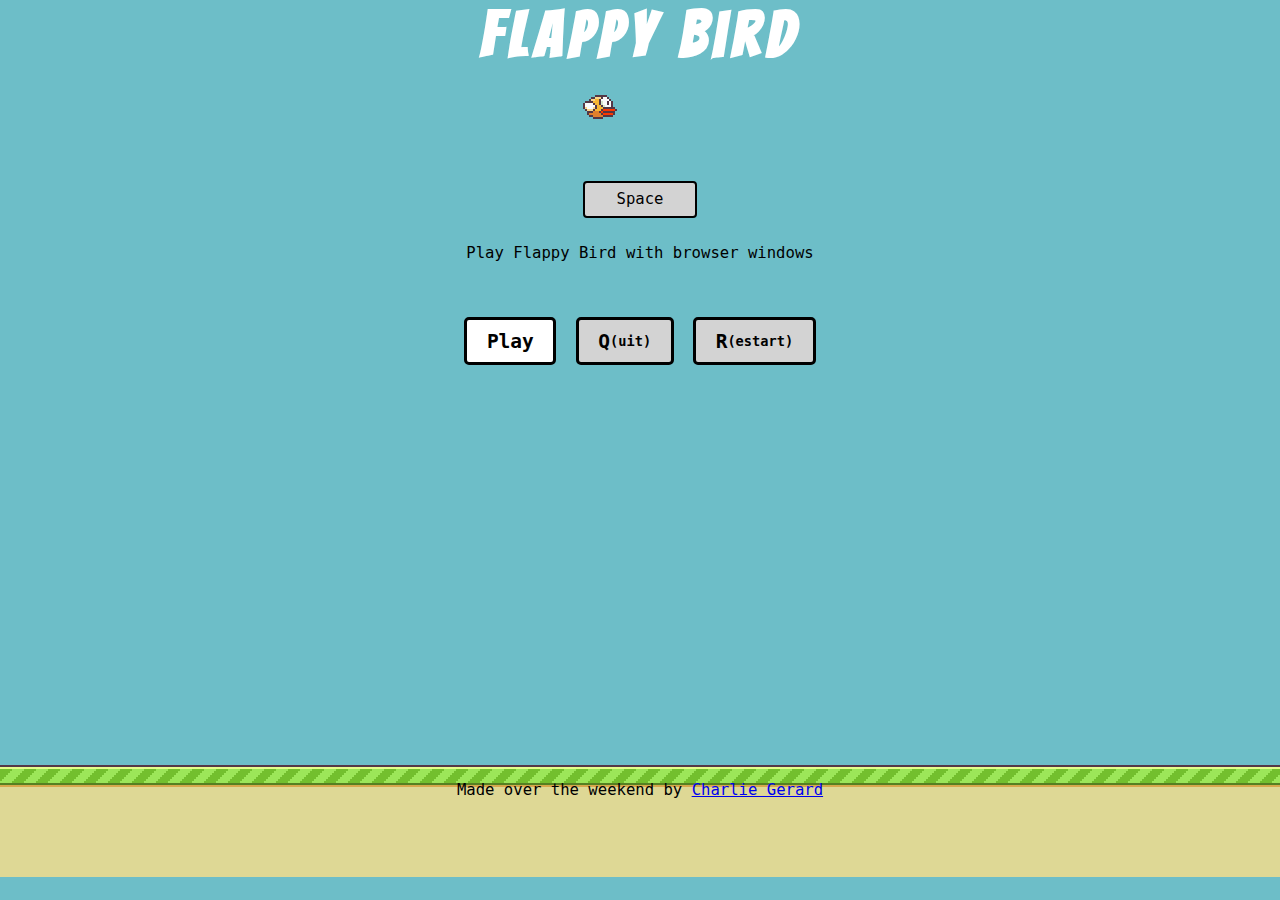
<file: index.html>
<!DOCTYPE html>
<html lang="en">
<head>
    <meta charset="UTF-8">
    <meta name="viewport" content="width=device-width, initial-scale=1.0">
    <meta http-equiv="X-UA-Compatible" content="ie=edge">
    <title>Flappy Bird game with browser windows</title>
    <link href="https://fonts.googleapis.com/css?family=Bangers&display=swap" rel="stylesheet">
    <link rel="stylesheet" href="styles.css">
</head>
<body>
    <section class="outer-container">
        <div class="score">0</div>
        <main>
            <h1>Flappy Bird</h1>
                <div class="animation">
                    <div class="bird-container">
                        <div class="bird"></div>
                    </div>
                    <p class="space-bar">Space</p>
                </div>
                <p>Play Flappy Bird with browser windows</p>
                <div class="buttons">
                    <button class="play">Play</button>
                    <button>Q<span>(uit)</span></button>
                    <button>R<span>(estart)</span></button>
                </div>
            </main>
            
        <div id="mobile-message">
            <p>Hhmm... It looks like you're viewing this project on a mobile phone. As this game is played with browser windows, please check it out on a desktop!</p>
        </div>
    </section>

    <footer>
        <p>Made over the weekend by <a href="https://twitter.com/devdevcharlie" target="_blank">Charlie Gerard</a></p>
    </footer>
    <script src="index.js"></script>
</body>
</html>
</file>
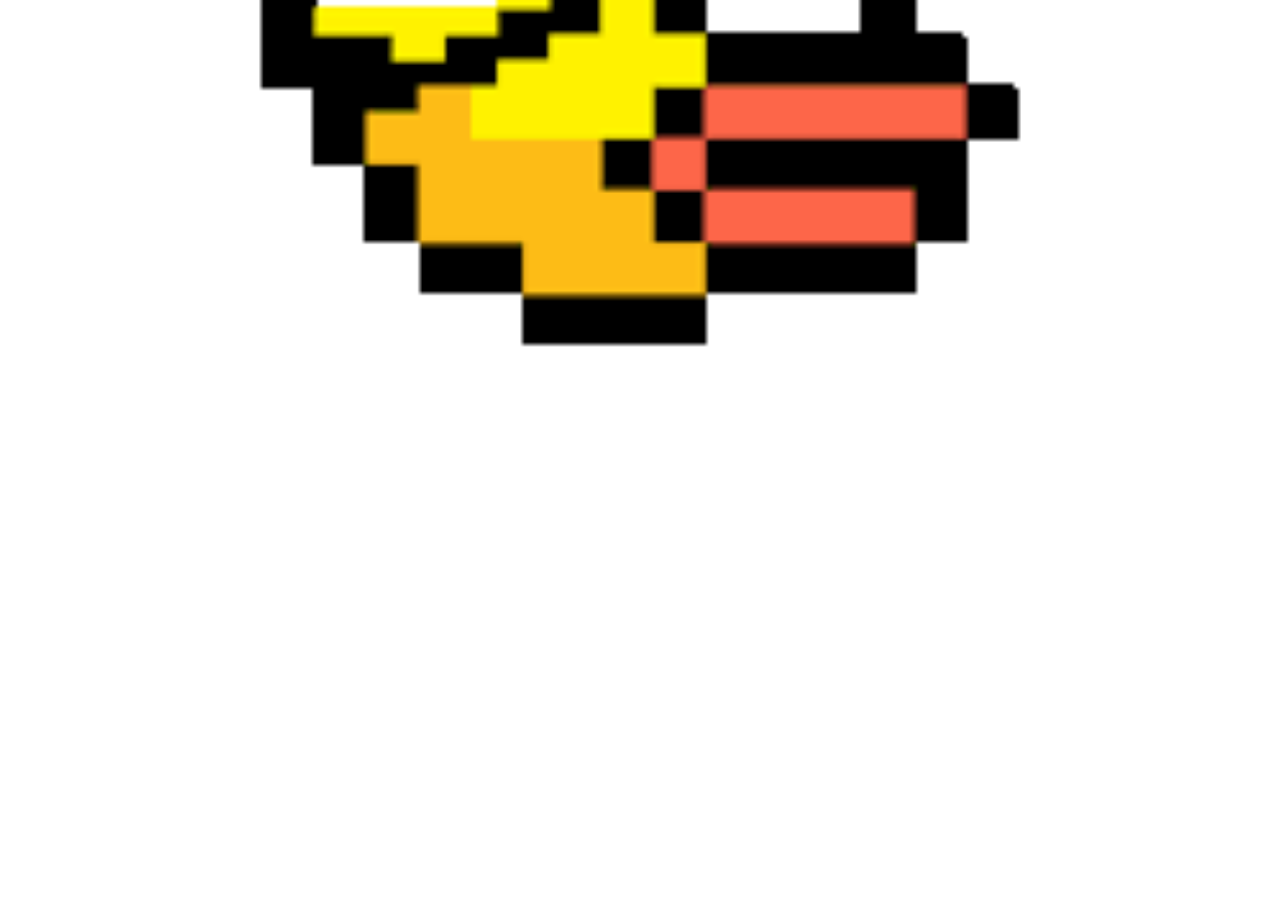
<file: flappy/index.html>
<!DOCTYPE html>
<html lang="en">
<head>
    <meta charset="UTF-8">
    <meta name="viewport" content="width=device-width, initial-scale=1.0">
    <meta http-equiv="X-UA-Compatible" content="ie=edge">
    <title>Flappy</title>
    <style>
        body{
            background-image: url('../assets/flappy-gif.gif');
            background-position: center;
            background-repeat: none;
            background-size: cover;
        }
    </style>
</head>
<body>
    <audio class="jump" src="../assets/sfx_wing.ogg"></audio>
    <audio class="hit" src="../assets/sfx_hit.ogg"></audio>
    <audio class="die" src="../assets/sfx_die.ogg"></audio>
    <script src="../index.js"></script>
</body>
</html>
</file>
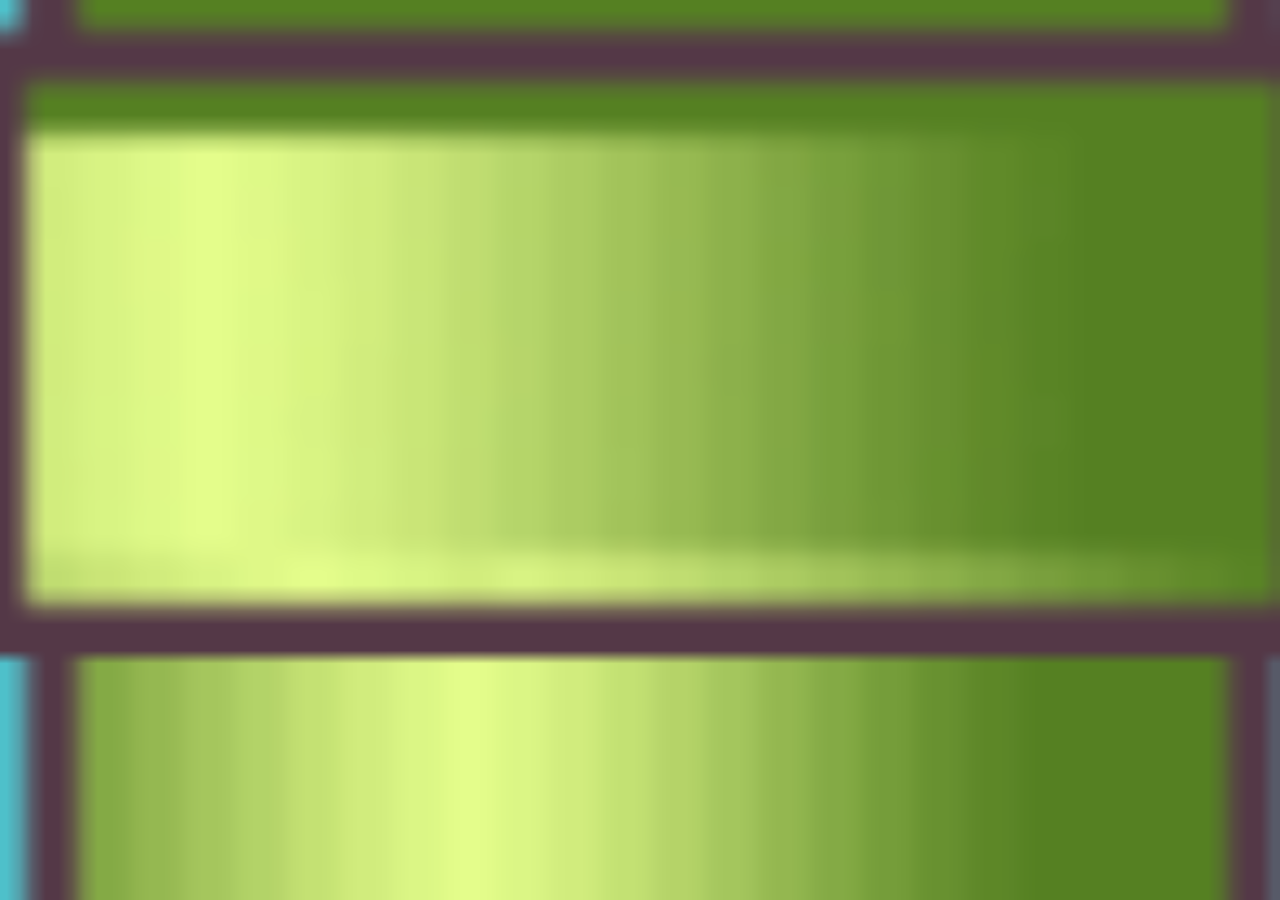
<file: firstObstacle/firstObstacle.html>
<!DOCTYPE html>
<html lang="en">
<head>
    <meta charset="UTF-8">
    <meta name="viewport" content="width=device-width, initial-scale=1.0">
    <meta http-equiv="X-UA-Compatible" content="ie=edge">
    <title>Obstacle</title>
    <style>
        body{
            background-image: url('../assets/obstacle-3.png');
            background-position: center;
            background-repeat: none;
            background-size: cover;
        }
    </style>
</head>
<body>
    <script src="../index.js"></script>
</body>
</html>
</file>
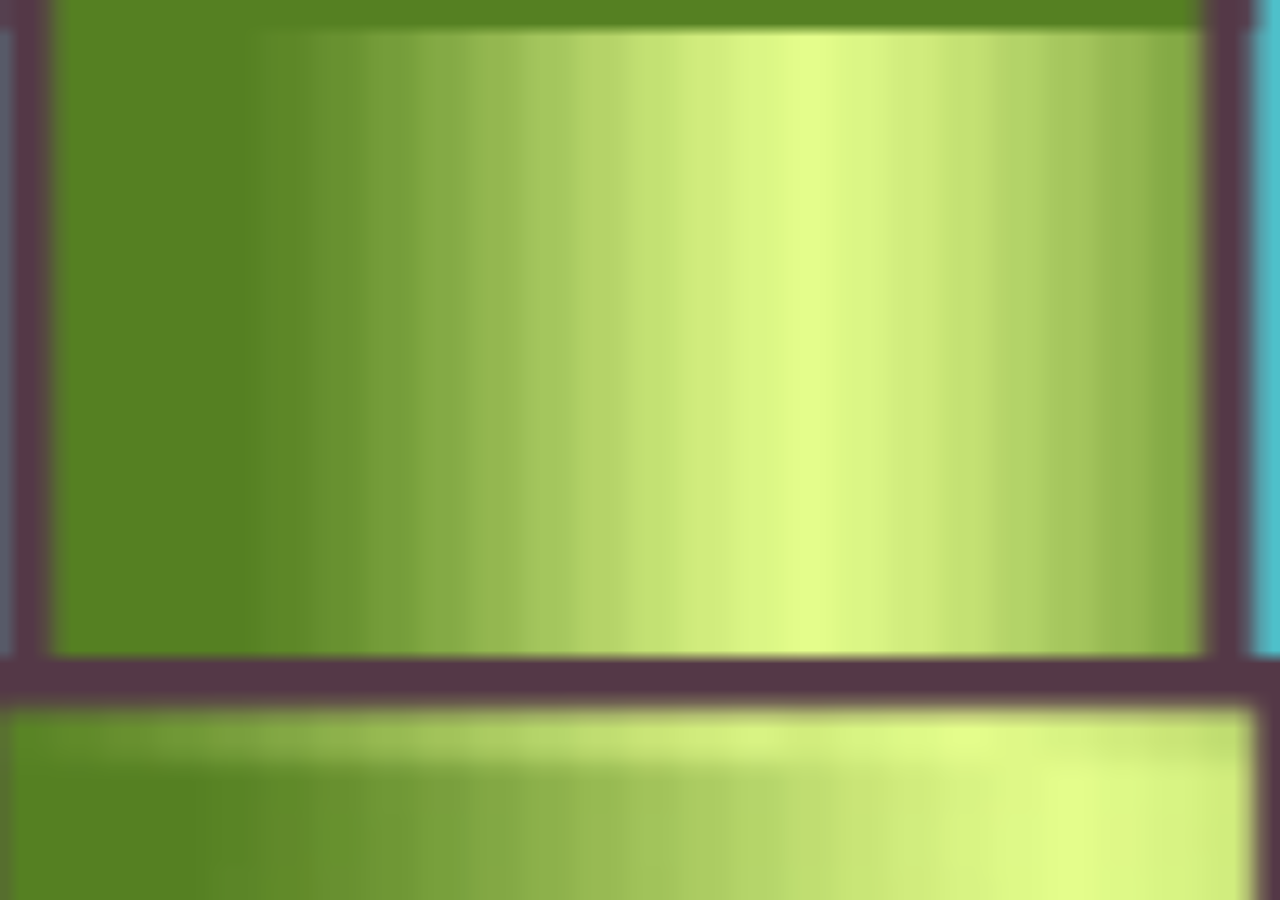
<file: secondObstacle/secondObstacle.html>
<!DOCTYPE html>
<html lang="en">
<head>
    <meta charset="UTF-8">
    <meta name="viewport" content="width=device-width, initial-scale=1.0">
    <meta http-equiv="X-UA-Compatible" content="ie=edge">
    <title>Obstacle</title>
    <style>
        body{
            background-image: url('../assets/obstacle-3-flipped.png');
            background-position: center;
            background-repeat: none;
            background-size: cover;
        }
    </style>
</head>
<body>
    <script src="../index.js"></script>
</body>
</html>
</file>
<file: styles.css>
body{
    background-color: rgb(109,190, 200);
    justify-content: center;
    align-items: center;
    height: 100%;
    margin: 0;
    display: flex;
    font-family: monospace;
}

h1{
    color: white;
    text-align: center;
    font-family: 'Bangers';
    letter-spacing: .1em;
    font-size: 4em;
    margin: 0;
}

p{
    text-align: center;
    font-size: 1.2em;
}

.bird-container{
    position: relative;
    height: 70px;
}

.animation{
    margin: 2em auto;
    width: fit-content;
    position: relative;
}

.space-bar{
    background-color: lightgray;
    border: 2px solid black;
    border-radius: 4px;
    padding: .5em 2em;
    width: fit-content;
    box-shadow: none;
    animation: changeColor 1s infinite;
}

.bird{
    transform: translate(0px, 0px) rotate(0deg);
    position: absolute;
    animation-play-state: running;
    width: 34px;
    height: 24px;
    background-image: url('../assets/bird.png');
    -webkit-animation: animBird 300ms steps(4) infinite;
    animation: animBird 300ms steps(4) infinite, flyBird 1s steps(4) infinite;
}

.score{
    display: none;
    font-family: 'Bangers';
    font-size: 5em;
    width: fit-content;
    color: white;
}

.score .show{
    display: block;
}

@keyframes animBird {
    0% {
        background-position: 0px 0px;
    }
    100% {
        background-position: 0px -96px;
    }
}

@keyframes flyBird {
    0% {
        top:0px;
    }
    50% {
        top:15px;
    }
    100% {
        top: 30;
    }
}

.buttons{
    display: inline-flex;
}

.buttons span{
    font-size: .7em;
}

.buttons .play{
    background: white;
}

button{
    display: flex;
    margin: 2em .5em;
    align-items: center;
    padding: .5em 1em;
    border-radius: 5px;
    font-size: 1em;
    font-family: monospace;
    border: 3px solid black;
    font-size: 1.5em;
    font-weight: bold;
    background: lightgrey;
}

button.play:hover{
    background-color: lightgrey;
    box-shadow: inset 0 0 5px #000000;
}

footer{
    position: absolute;
    bottom: 0;
    width: 100%;
    background-image: url('./assets/land.png');
    background-repeat: repeat-x;
    height: 15%;
    animation: animLand 2516ms linear infinite;
}

@keyframes animLand {
    0% {
        background-position: 0px 0px;
    }
    100% {
        background-position: -335px 0px;
    }
}

@keyframes changeColor {
    0% {
        box-shadow: none;
    }
    50% {
        box-shadow: none;
    }
    90%{
        box-shadow: none;
    }
    100% {
        box-shadow: inset 0 0 5px #000000;
    }
}

#mobile-message{
    display: none;
    width: 80%;
    margin: 0 auto;
}

#mobile-message.mobile{
    display: block;
}
</file>
